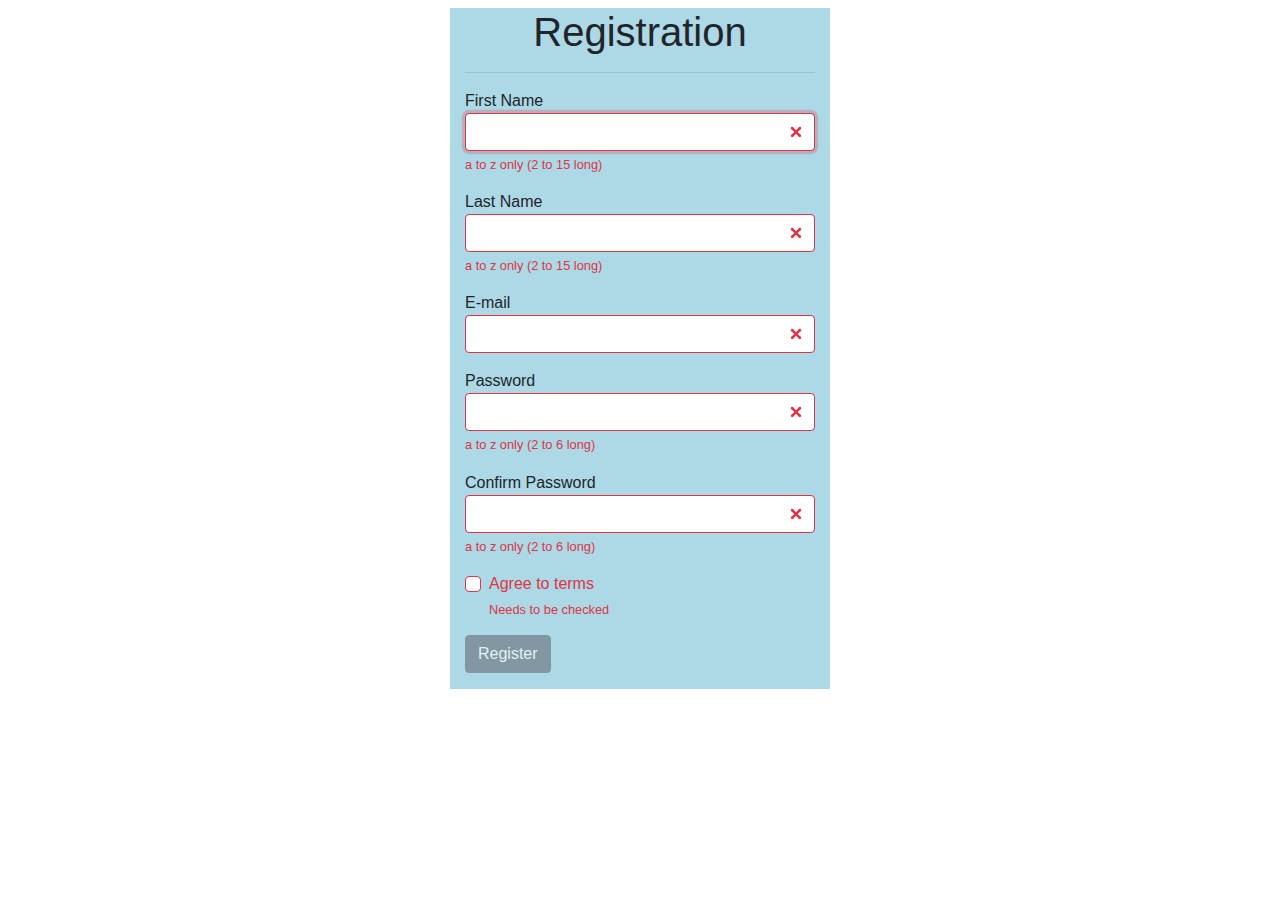
<file: home/templates/sign_up.html>
<!DOCTYPE html>
<html lang="en">
<head>
  <meta charset="UTF-8"><title>Registration</title>
  <link rel="shortcut icon" href="images/logo.png" type="image/x-logo">
  <link rel="stylesheet" href="https://maxcdn.bootstrapcdn.com/bootstrap/4.3.1/css/bootstrap.min.css">
  <style>
    input[type="submit"]:disabled {
      background-color: red;
    }
  </style>
</head>
<body>
  <div class="container mt-2">
    <div class="row">
      <div class="col-md-4 offset-md-4" style="background-color: lightblue;">
        <form action="page2.php" id="myForm1" class="needs-validation" novalidate>
          <h1 class="text-center">Registration</h1><hr>
          <div class="form-group">
            First Name<input name="myInput" id="fisrtNameId" type="text" class="form-control" pattern="^[a-z]{2,15}$" required autofocus>
            <div class="valid-feedback">Valid</div>
            <div class="invalid-feedback">a to z only (2 to 15 long)</div>
          </div>
          <div class="form-group">
            Last Name<input name="myInput" id="lastNameId" type="text" class="form-control" pattern="^[a-z]{2,15}$" required>
            <div class="valid-feedback">Valid</div>
            <div class="invalid-feedback">a to z only (2 to 15 long)</div>
          </div>
          <div class="form-group">
            E-mail<input type="email" name="myInput" id="emailId" class="form-control" required>
            
          </div>
          <div class="form-group">
            Password<input type="text" id="pwdId" class="form-control" pattern="^[a-z]{2,6}$" required>
            <div class="valid-feedback">Valid</div>
            <div class="invalid-feedback">a to z only (2 to 6 long)</div>
          </div>
          <div class="form-group">
            Confirm Password<input type="text" id="cPwdId" class="form-control myCpwdClass" pattern="^[a-z]{2,6}$" required>
            <div id="cPwdValid" class="valid-feedback">Passwords Match</div>
            <div id="cPwdInvalid" class="invalid-feedback">a to z only (2 to 6 long)</div>
          </div>
          <div class="form-group">
            <div class="custom-control custom-checkbox">
              <input type="checkbox" id="agreeId" class="custom-control-input form-control" required>
              <label for="agreeId" id="agreeLabelId" class="custom-control-label">Agree to terms</label>
              <div id="agreeValid" class="valid-feedback">Valid</div>
              <div id="agreeInvalid" class="invalid-feedback">Needs to be checked</div>
            </div>
          </div>
          <div class="form-group">
            <button id="submitBtn" type="submit" class="btn btn-secondary" disabled>Register</button>
          </div>
        </form>
      </div>
    </div>
  </div>
  <script src="https://ajax.googleapis.com/ajax/libs/jquery/3.4.1/jquery.min.js"></script>
  <script src="https://maxcdn.bootstrapcdn.com/bootstrap/4.3.1/js/bootstrap.min.js"></script>
  <script>
    $(document).ready(function(){
      // ----------- Set all elements as INVALID --------------
      var myInputElements = document.querySelectorAll(".form-control");
      var i;
      for (i = 0; i < myInputElements.length; i++) {
        myInputElements[i].classList.add('is-invalid');
        myInputElements[i].classList.remove('is-valid');
      }
      // ------------ Check passwords similarity --------------
      $('#pwdId, #cPwdId').on('keyup', function () {
        if ($('#pwdId').val() != '' && $('#cPwdId').val() != '' && $('#pwdId').val() == $('#cPwdId').val() ) {
          $('#cPwdValid').show();
          $('#cPwdInvalid').hide();
          $('#cPwdInvalid').html('Passwords Match').css('color', 'green');
          $('.myCpwdClass').addClass('is-valid');
          $('.myCpwdClass').removeClass('is-invalid');
          $("#submitBtn").attr("disabled",false);
          $('#submitBtn').addClass('btn-primary').removeClass('btn-secondary');
          for (i = 0; i < myInputElements.length; i++) {
            var myElement = document.getElementById(myInputElements[i].id);
            if (myElement.classList.contains('is-invalid')) {
              $("#submitBtn").attr("disabled",true);
              $('#submitBtn').addClass('btn-secondary').removeClass('btn-primary');
              break;
            }
          }
        } else {
          $('#cPwdValid').hide();
          $('#cPwdInvalid').show();
          $('#cPwdInvalid').html('Not Matching').css('color', 'red');
          $('.myCpwdClass').removeClass('is-valid');
          $('.myCpwdClass').addClass('is-invalid');
          $("#submitBtn").attr("disabled",true);
          $('#submitBtn').addClass('btn-secondary').removeClass('btn-primary');
        }
      });
      // ----------------- Validate on submit -----------------
      let currForm1 = document.getElementById('myForm1');
      currForm1.addEventListener('submit', function(event) {
        if (currForm1.checkValidity() === false) {
          event.preventDefault();
          event.stopPropagation();
        }
        else {
          $("#submitBtn").attr("disabled",false);
          $('#submitBtn').addClass('btn-primary').removeClass('btn-secondary');
          currForm1.classList.add('was-validated');
        }
      }, false);
      // ----------------- Validate on input -----------------
      currForm1.querySelectorAll('.form-control').forEach(input => {
        input.addEventListener(('input'), () => {
          if (input.checkValidity()) {
            input.classList.remove('is-invalid');
            input.classList.add('is-valid');
          } else {
            input.classList.remove('is-valid');
            input.classList.add('is-invalid');
          }
          var is_valid = $('.form-control').length === $('.form-control.is-valid').length;
          // $("#submitBtn").attr("disabled", !is_valid);
          if (is_valid) {
            $("#submitBtn").attr("disabled",false);
            $('#submitBtn').addClass('btn-primary').removeClass('btn-secondary');
          } else {
            $("#submitBtn").attr("disabled",true);
            $('#submitBtn').addClass('btn-secondary').removeClass('btn-primary');
          }
        });
      });
    });
  </script>
</body>
</html>
</file>
